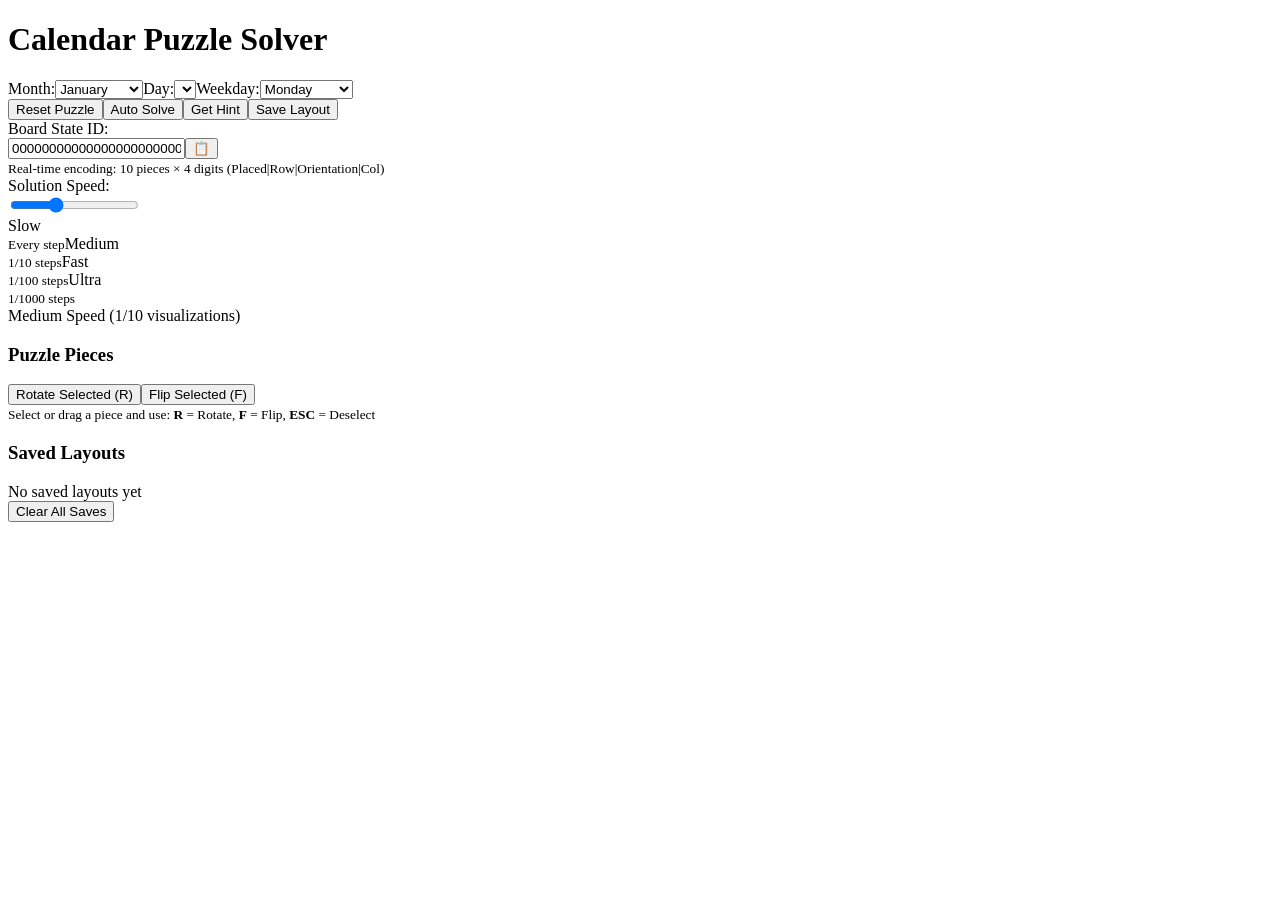
<file: index.html>
<!DOCTYPE html>
<html lang="en">
<head><meta charset="UTF-8"><meta name="viewport" content="width=device-width, initial-scale=1.0"><title>Calendar Puzzle Solver</title><link rel="stylesheet" href="styles.css"></head>
<body><div class="container"><header><h1>Calendar Puzzle Solver</h1><div class="controls"><div class="date-selector"><label for="month">Month:</label><select id="month"><option value="0">January</option><option value="1">February</option><option value="2">March</option><option value="3">April</option><option value="4">May</option><option value="5">June</option><option value="6">July</option><option value="7">August</option><option value="8">September</option><option value="9">October</option><option value="10">November</option><option value="11">December</option></select><label for="day">Day:</label><select id="day"></select><label for="weekday">Weekday:</label><select id="weekday"><option value="0">Monday</option><option value="1">Tuesday</option><option value="2">Wednesday</option><option value="3">Thursday</option><option value="4">Friday</option><option value="5">Saturday</option><option value="6">Sunday</option></select></div><div class="action-buttons"><button id="reset-btn">Reset Puzzle</button><button id="solve-btn">Auto Solve</button><button id="hint-btn">Get Hint</button><button id="save-btn">Save Layout</button></div><div class="board-id-display"><label for="board-id">Board State ID:</label><div class="board-id-container"><input type="text" id="board-id" readonly value="0000000000000000000000000000000000000000"><button id="copy-board-id" title="Copy Board ID">📋</button></div><div class="board-id-info"><small>Real-time encoding: 10 pieces × 4 digits (Placed|Row|Orientation|Col)</small></div></div><div class="speed-control"><label for="solve-speed">Solution Speed:</label><div class="speed-slider-container"><input type="range" id="solve-speed" min="0" max="3" value="1" step="1"><div class="speed-labels"><span>Slow<br><small>Every step</small></span><span>Medium<br><small>1/10 steps</small></span><span>Fast<br><small>1/100 steps</small></span><span>Ultra<br><small>1/1000 steps</small></span></div></div><div id="speed-display" class="speed-display">Medium Speed (1/10 visualizations)</div></div><div class="solver-controls" id="solver-controls" style="display:none"><div class="solver-info"><div id="solve-progress">Ready to solve...</div><div id="solve-stats"></div></div><div class="solver-buttons"><button id="solve-pause-btn">Pause</button><button id="solve-reset-btn">Reset to Start</button><button id="solve-back-btn" disabled>← Back</button><button id="solve-forward-btn" disabled>Forward →</button><button id="solve-stop-btn">Stop Solving</button></div></div></div></header><main><div class="game-area"><div class="board-container"><div id="game-board" class="board"></div><div id="status" class="status"></div></div><div class="pieces-container"><h3>Puzzle Pieces</h3><div id="pieces-area" class="pieces-area"></div><div class="piece-controls"><button id="rotate-btn">Rotate Selected (R)</button><button id="flip-btn">Flip Selected (F)</button></div><div class="keyboard-hints"><small>Select or drag a piece and use: <strong>R</strong> = Rotate, <strong>F</strong> = Flip, <strong>ESC</strong> = Deselect</small></div></div><div class="saves-container"><h3>Saved Layouts</h3><div id="saves-area" class="saves-area"><div class="no-saves">No saved layouts yet</div></div><button id="clear-saves-btn" class="clear-saves-btn">Clear All Saves</button></div></div></main></div><script src="game.js"></script></body></html>
</file>
<file: styles.css>
/* stylesheet is full upstream content */
</file>
<file: public/styles.css>
/* stylesheet is full upstream content */
</file>
